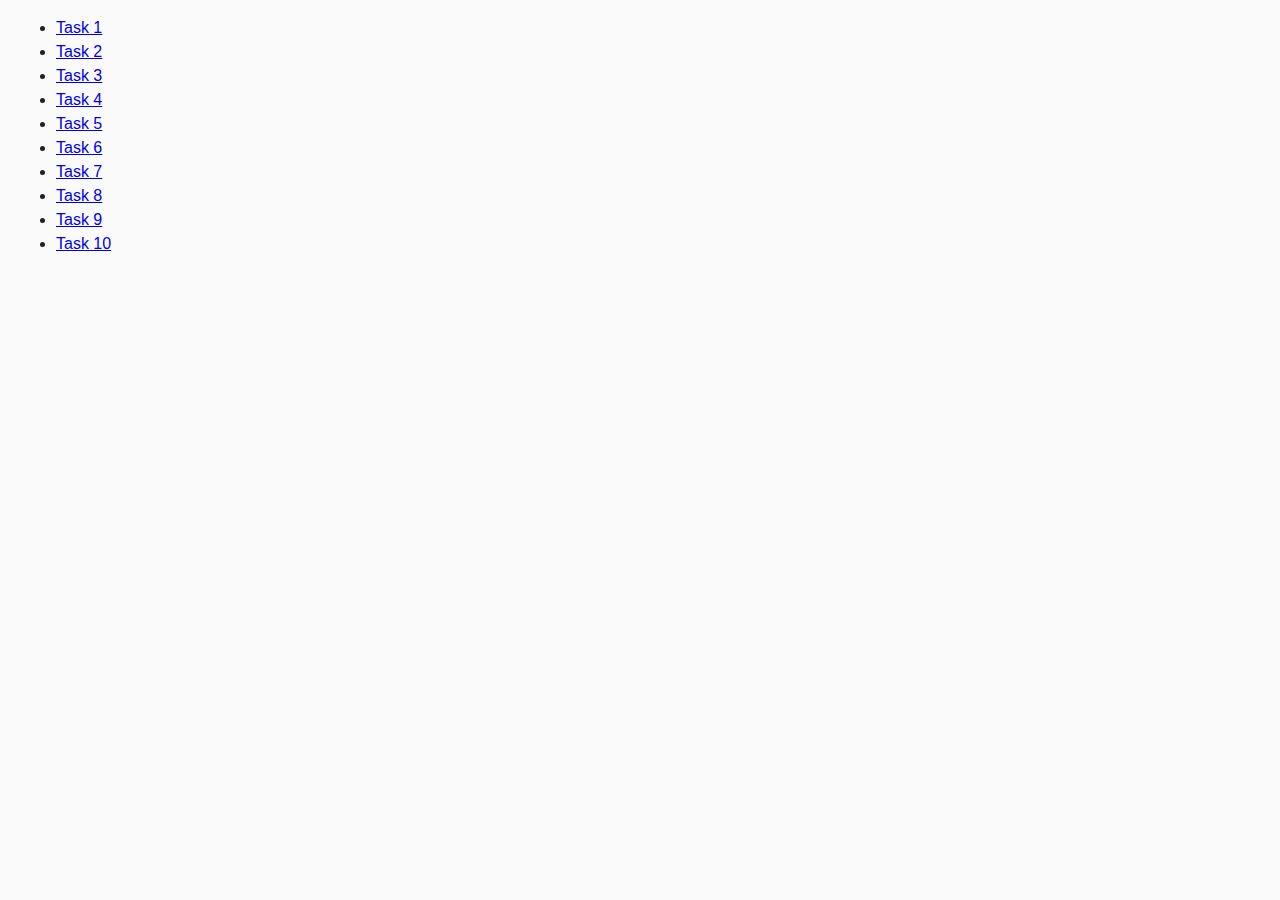
<file: index.html>
<!DOCTYPE html>
<html lang="en">
  <head>
    <meta charset="UTF-8" />
    <meta http-equiv="X-UA-Compatible" content="IE=edge" />
    <meta name="viewport" content="width=device-width, initial-scale=1.0" />
    <link rel="icon" href="./img/favicon.ico" />
    <link rel="stylesheet" href="./css/styles.css" />
    <title>Document</title>
  </head>
  <body>
    <ul>
      <li><a href="./html/task-1.html">Task 1</a></li>
      <li><a href="./html/task-2.html">Task 2</a></li>
      <li><a href="./html/task-3.html">Task 3</a></li>
      <li><a href="./html/task-4.html">Task 4</a></li>
      <li><a href="./html/task-5.html">Task 5</a></li>
      <li><a href="./html/task-6.html">Task 6</a></li>
      <li><a href="./html/task-7.html">Task 7</a></li>
      <li><a href="./html/task-8.html">Task 8</a></li>
      <li><a href="./html/task-9.html">Task 9</a></li>
      <li><a href="./html/task-10.html">Task 10</a></li>
    </ul>

    <script src="./js/base.js" type="module"></script>
  </body>
</html>
</file>
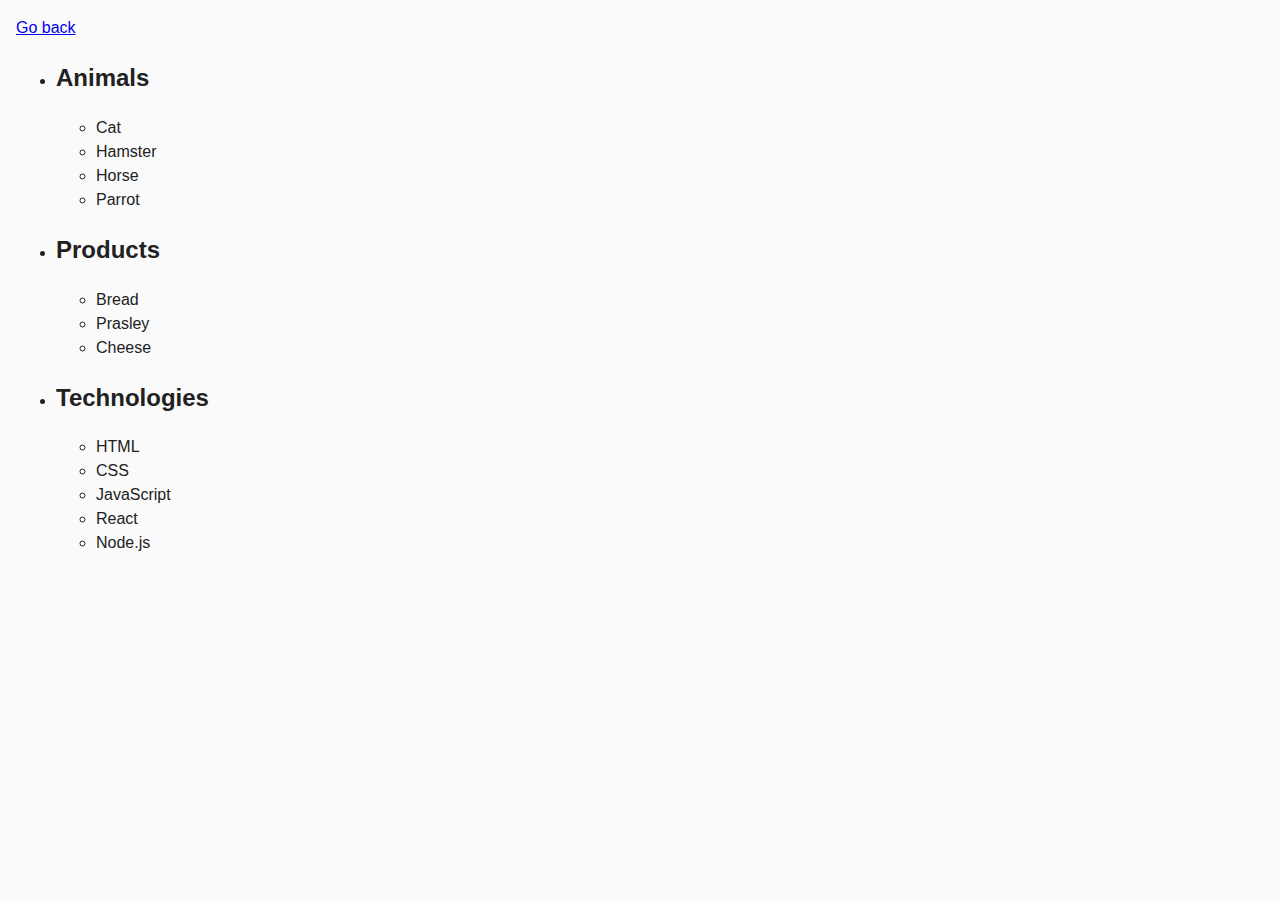
<file: html/task-1.html>
<!DOCTYPE html>
<html lang="en">
  <head>
    <meta charset="UTF-8" />
    <meta http-equiv="X-UA-Compatible" content="IE=edge" />
    <meta name="viewport" content="width=device-width, initial-scale=1.0" />
    <link rel="stylesheet" href="../css/styles.css" />
    <title>Task 1</title>
  </head>
  <body>
    <p><a href="../index.html">Go back</a></p>

    <ul id="categories">
      <li class="item">
        <h2>Animals</h2>
        <ul>
          <li>Cat</li>
          <li>Hamster</li>
          <li>Horse</li>
          <li>Parrot</li>
        </ul>
      </li>
      <li class="item">
        <h2>Products</h2>
        <ul>
          <li>Bread</li>
          <li>Prasley</li>
          <li>Cheese</li>
        </ul>
      </li>
      <li class="item">
        <h2>Technologies</h2>
        <ul>
          <li>HTML</li>
          <li>CSS</li>
          <li>JavaScript</li>
          <li>React</li>
          <li>Node.js</li>
        </ul>
      </li>
    </ul>

    <script src="../js/base.js" type="module"></script>
    <script src="../js/task-1.js" type="module"></script>
  </body>
</html>
</file>
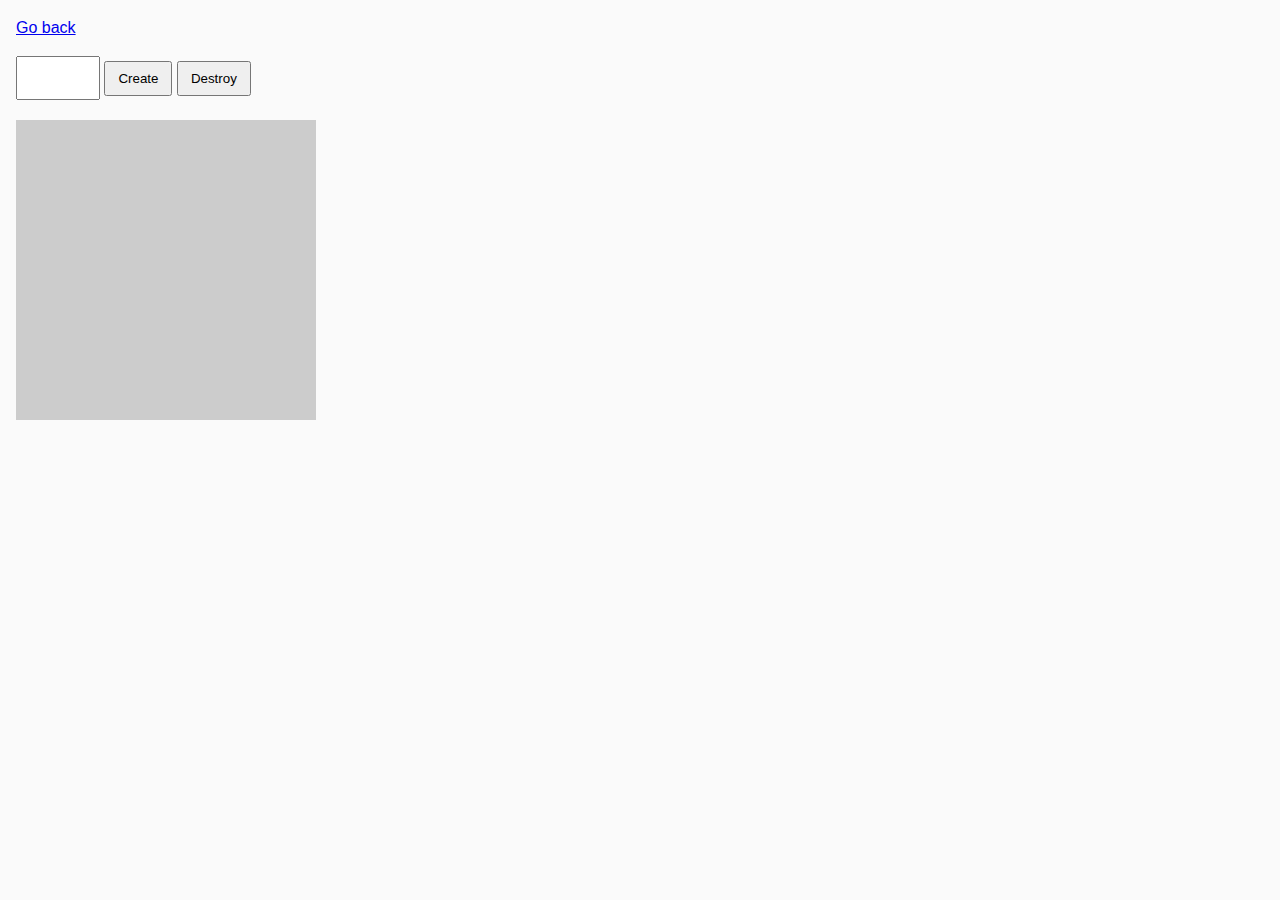
<file: html/task-10.html>
<!DOCTYPE html>
<html lang="en">
  <head>
    <meta charset="UTF-8" />
    <meta http-equiv="X-UA-Compatible" content="IE=edge" />
    <meta name="viewport" content="width=device-width, initial-scale=1.0" />
    <link rel="stylesheet" href="../css/styles.css" />
    <title>Task 10</title>
  </head>
  <body>
    <p><a href="../index.html">Go back</a></p>

    <div id="controls">
      <input type="number" data-input min="1" max="100" step="1" />
      <button type="button" data-create>Create</button>
      <button type="button" data-destroy>Destroy</button>
    </div>

    <div id="boxes"></div>

    <script src="../js/base.js" type="module"></script>
    <script src="../js/task-10.js" type="module"></script>
  </body>
</html>
</file>
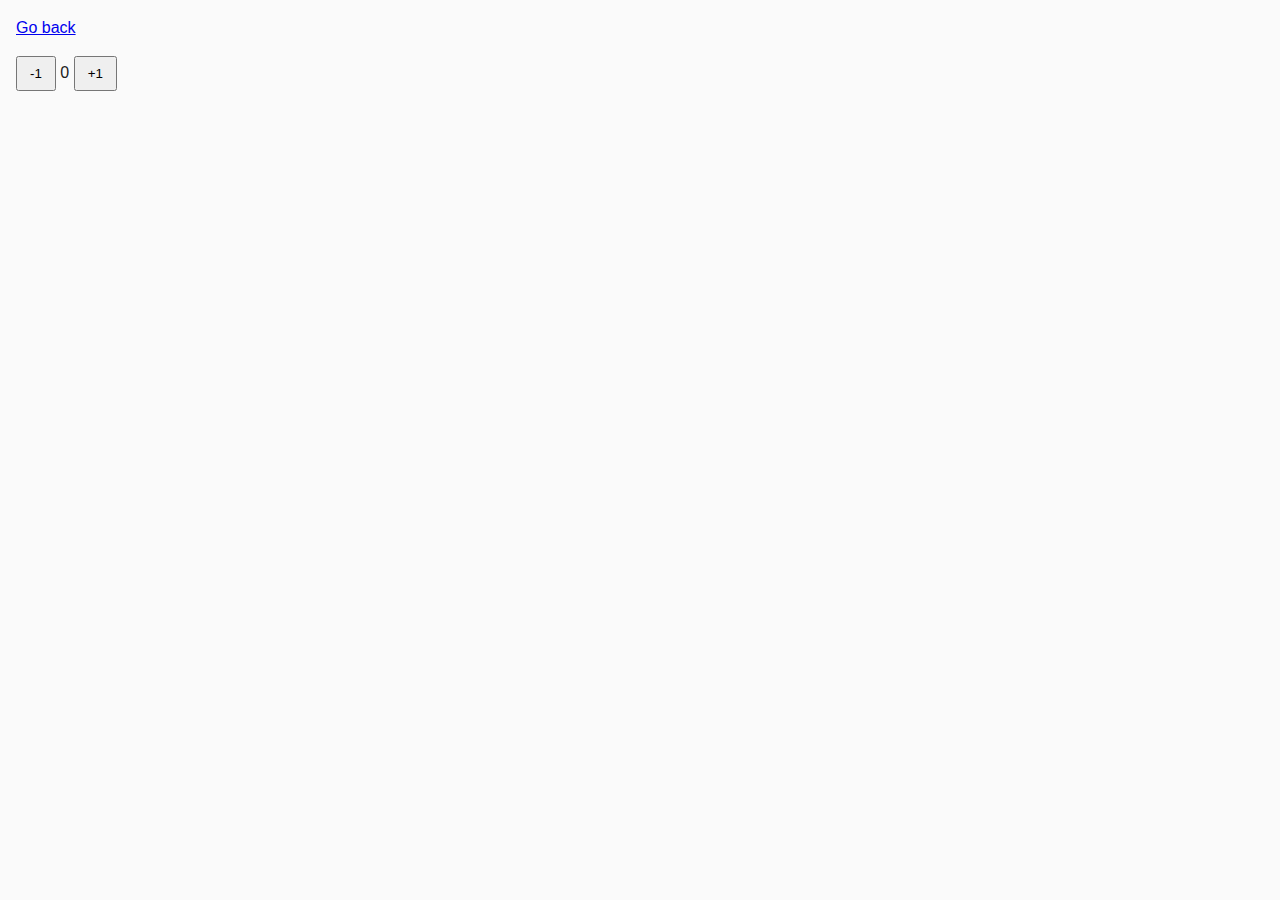
<file: html/task-4.html>
<!DOCTYPE html>
<html lang="en">
  <head>
    <meta charset="UTF-8" />
    <meta http-equiv="X-UA-Compatible" content="IE=edge" />
    <meta name="viewport" content="width=device-width, initial-scale=1.0" />
    <link rel="stylesheet" href="../css/styles.css" />
    <title>Task 4</title>
  </head>
  <body>
    <p><a href="../index.html">Go back</a></p>

    <div id="counter">
      <button type="button" data-action="decrement">-1</button>
      <span id="value">0</span>
      <button type="button" data-action="increment">+1</button>
    </div>

    <script src="../js/base.js" type="module"></script>
    <script src="../js/task-4.js" type="module"></script>
  </body>
</html>
</file>
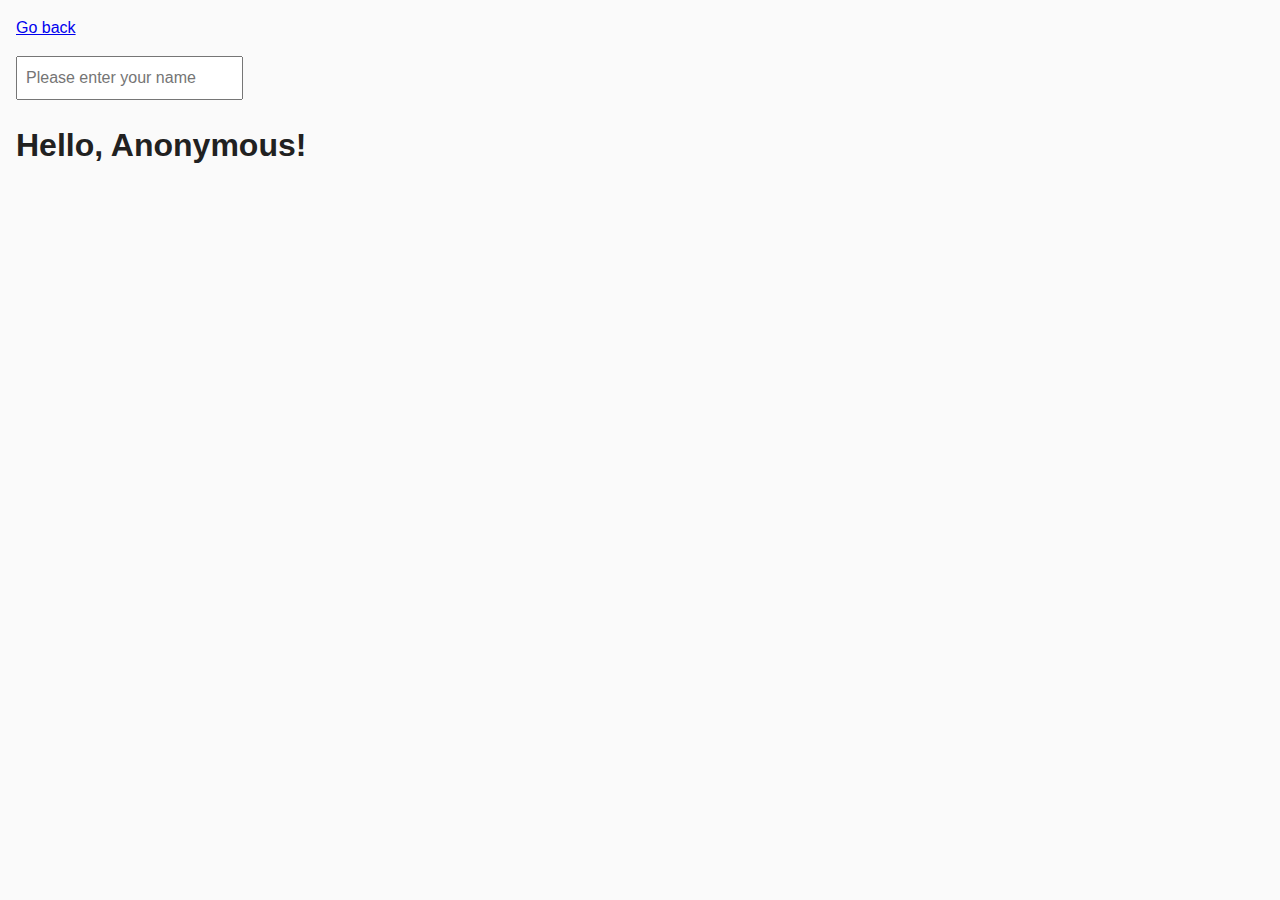
<file: html/task-5.html>
<!DOCTYPE html>
<html lang="en">
  <head>
    <meta charset="UTF-8" />
    <meta http-equiv="X-UA-Compatible" content="IE=edge" />
    <meta name="viewport" content="width=device-width, initial-scale=1.0" />
    <link rel="stylesheet" href="../css/styles.css" />
    <title>Task 5</title>
  </head>
  <body>
    <p><a href="../index.html">Go back</a></p>
    
    <input type="text" id="name-input" placeholder="Please enter your name" />
    <h1>Hello, <span id="name-output">Anonymous</span>!</h1>

    <script src="../js/base.js" type="module"></script>
    <script src="../js/task-5.js" type="module"></script>
  </body>
</html>
</file>
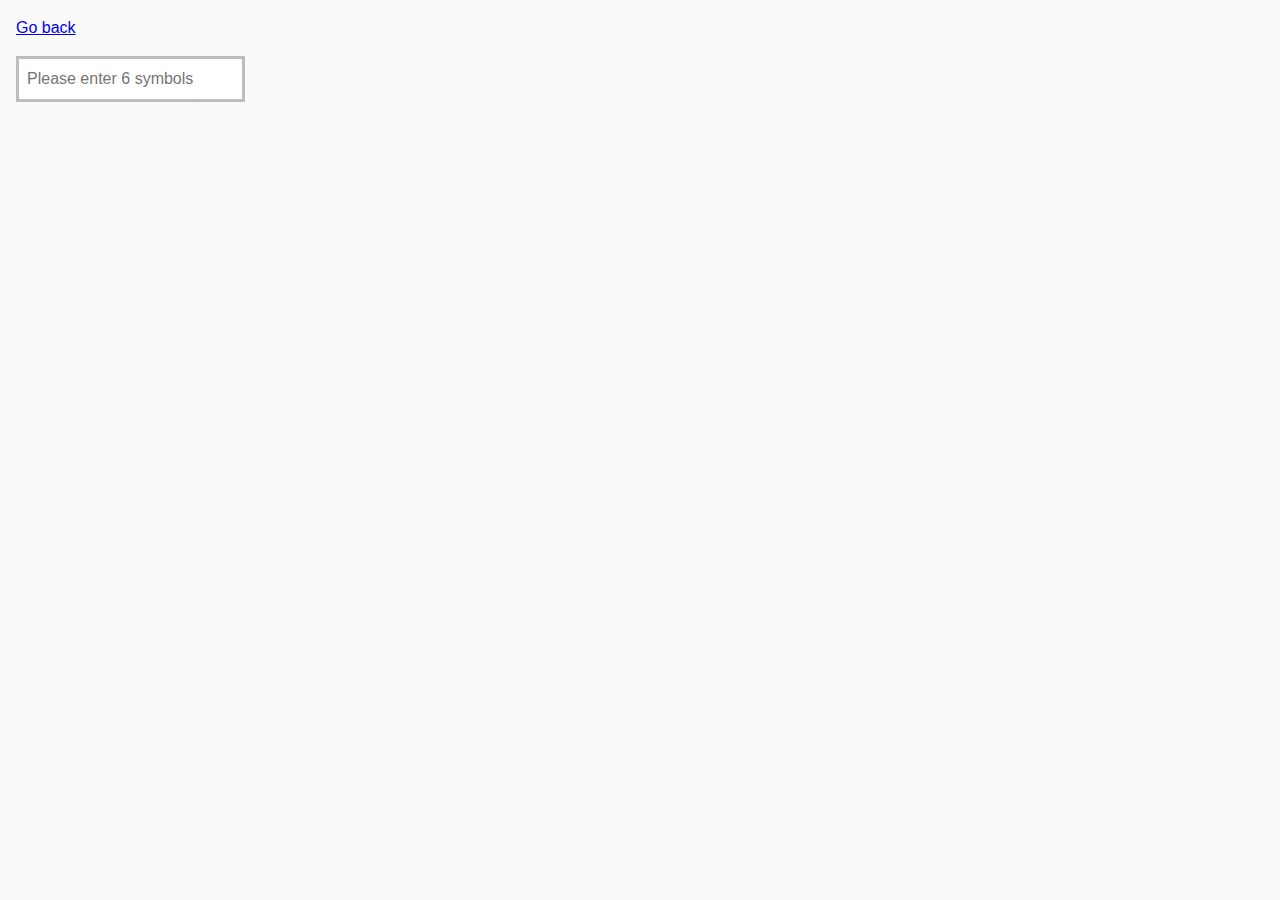
<file: html/task-6.html>
<!DOCTYPE html>
<html lang="en">
  <head>
    <meta charset="UTF-8" />
    <meta http-equiv="X-UA-Compatible" content="IE=edge" />
    <meta name="viewport" content="width=device-width, initial-scale=1.0" />
    <link rel="stylesheet" href="../css/styles.css" />
    <title>Task 6</title>
  </head>
  <body>
    <p><a href="../index.html">Go back</a></p>

    <input
      type="text"
      id="validation-input"
      data-length="6"
      placeholder="Please enter 6 symbols"
    />

    <script src="../js/base.js" type="module"></script>
    <script src="../js/task-6.js" type="module"></script>
  </body>
</html>
</file>
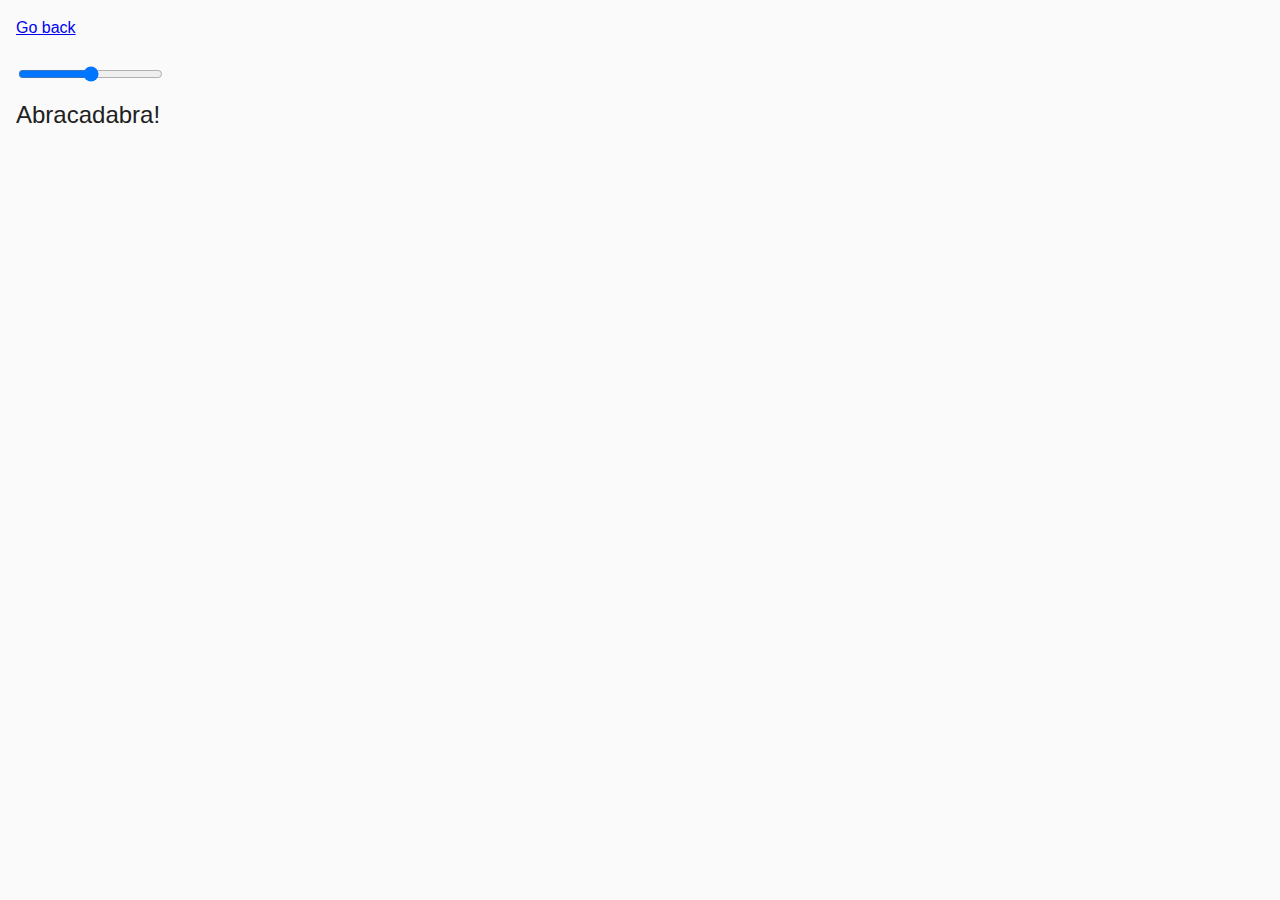
<file: html/task-7.html>
<!DOCTYPE html>
<html lang="en">
  <head>
    <meta charset="UTF-8" />
    <meta http-equiv="X-UA-Compatible" content="IE=edge" />
    <meta name="viewport" content="width=device-width, initial-scale=1.0" />
    <link rel="stylesheet" href="../css/styles.css" />
    <title>Task 7</title>
  </head>
  <body>
    <p><a href="../index.html">Go back</a></p>

    <input id="font-size-control" type="range" min="16" max="96" />
    <br />
    <span id="text">Abracadabra!</span>

    <script src="../js/base.js" type="module"></script>
    <script src="../js/task-7.js" type="module"></script>
  </body>
</html>
</file>
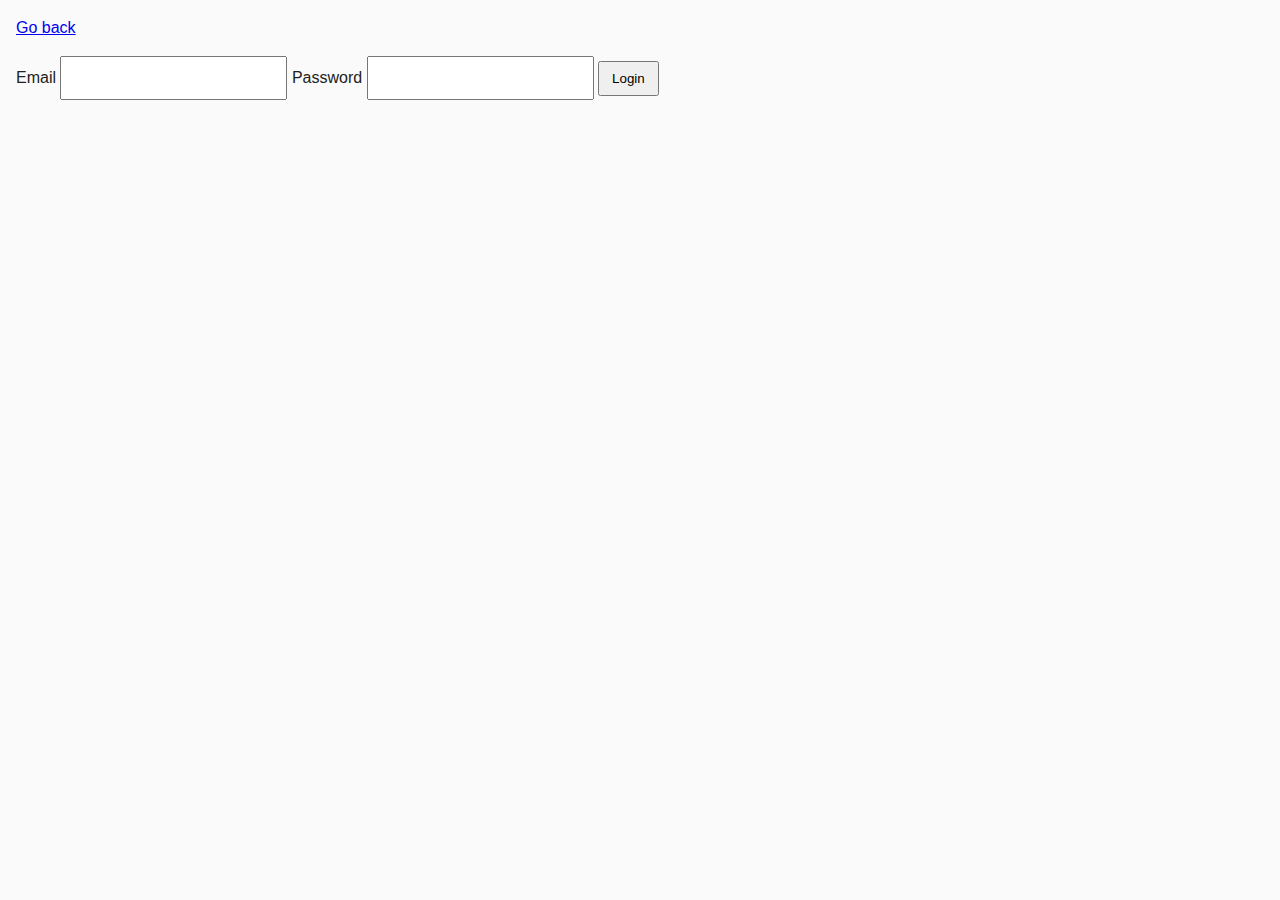
<file: html/task-8.html>
<!DOCTYPE html>
<html lang="en">
  <head>
    <meta charset="UTF-8" />
    <meta http-equiv="X-UA-Compatible" content="IE=edge" />
    <meta name="viewport" content="width=device-width, initial-scale=1.0" />
    <link rel="stylesheet" href="../css/styles.css" />
    <title>Task 8</title>
  </head>
  <body>
    <p><a href="../index.html">Go back</a></p>
    
    <form class="login-form">
      <label>
        Email
        <input type="email" name="email" data-input='email' id="mail"/>
      </label>
      <label>
        Password
        <input type="password" name="password" data-input='pass'/>
      </label>
      <button type="submit" data-input='submit'>Login</button>
    </form>

    <script src="../js/base.js" type="module"></script>
    <script src="../js/task-8.js" type="module"></script>
  </body>
</html>
</file>
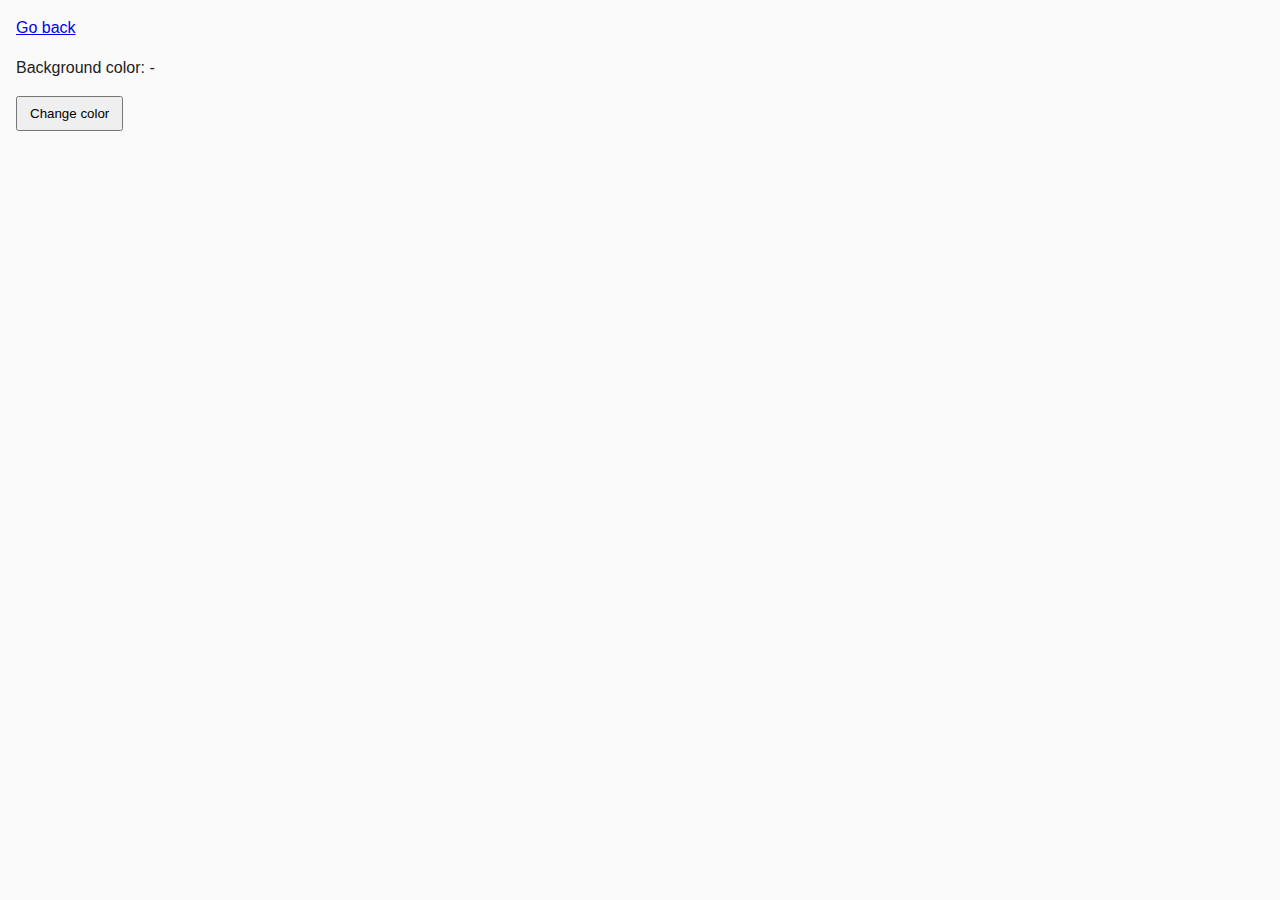
<file: html/task-9.html>
<!DOCTYPE html>
<html lang="en">
  <head>
    <meta charset="UTF-8" />
    <meta http-equiv="X-UA-Compatible" content="IE=edge" />
    <meta name="viewport" content="width=device-width, initial-scale=1.0" />
    <link rel="stylesheet" href="../css/styles.css" />
    <title>Task 9</title>
  </head>
  <body>
    <p><a href="../index.html">Go back</a></p>

    <div class="widget">
      <p>Background color: <span class="color">-</span></p>
      <button type="button" class="change-color">Change color</button>
    </div>

    <script src="../js/base.js" type="module"></script>
    <script src="../js/task-9.js" type="module"></script>
  </body>
</html>
</file>
<file: css/styles.css>
* {
  box-sizing: border-box;
}

body {
  margin: 16px;
  font-family: -apple-system, BlinkMacSystemFont, 'Segoe UI', Roboto, Oxygen,
    Ubuntu, Cantarell, 'Open Sans', 'Helvetica Neue', sans-serif;
  -webkit-font-smoothing: antialiased;
  -moz-osx-font-smoothing: grayscale;
  background-color: #fafafa;
  color: #212121;
  line-height: 1.5;
}

#text {
  font-size: 24px;
}

input {
  padding: 8px;
  font: inherit;
}

button {
  padding: 8px 12px;
  cursor: pointer;
}

#validation-input {
  border: 3px solid #bdbdbd;
}

#validation-input.valid {
  border-color: #4caf50;
}

#validation-input.invalid {
  border-color: #f44336;
}

img {
  max-width: 400px;
  padding: 20px;
}

.gallery {
  display: flex;
}

#boxes {
  margin-top: 20px;
  width: 300px;
  height: 300px;
  background-color: #ccc;
  display: flex;
  align-items: stretch;
  flex-wrap: wrap;
  overflow: hidden;
}

#boxes2 {
  width: 500px;
  height: 500px;background-color: #000;
}

.new-one-div {
  width: 30px;
  height: 30px;
  background-color: #fff;
  /* display: flex; */
}
</file>
